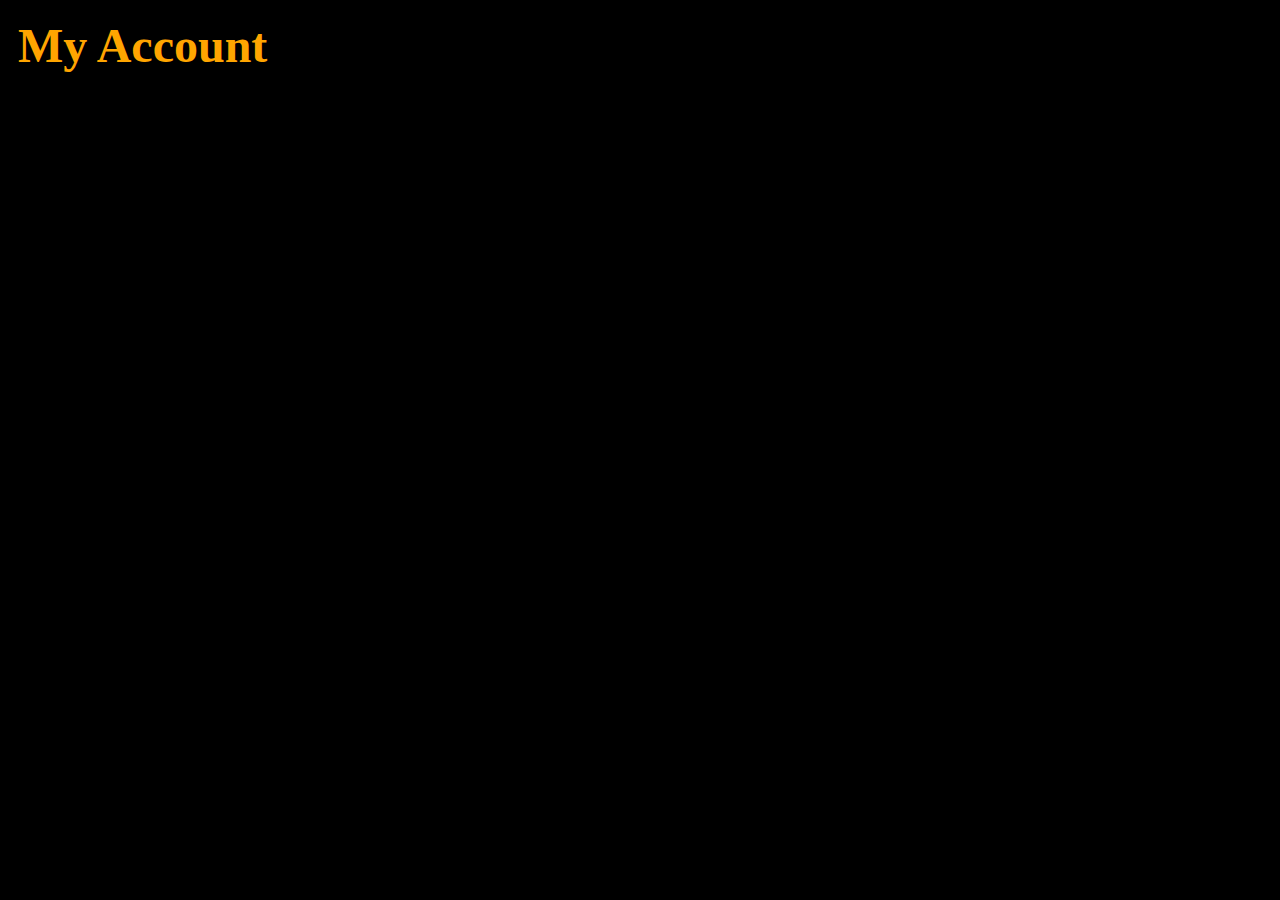
<file: my-account.html>
<html lang="en">
<head>
  <meta charset="utf-8">
  <title>My Account</title>

  <meta name="description" content=Bard>
  <meta name="author" content=Marco>
  <link rel="stylesheet" href="styles.css">
</head>
<body>
<div class="site2-wrapper">
  <h1>My Account</h1>
</file>
<file: styles.css>
h1 {
  text-align: center;
  font-size: 48px;
}
body {
  text-align: center;
  background: black;
  color: orange;
}
input {
  padding: 0;
  width: 250px;
  height: 300px;
}
p {
  text-align:center;
}
h2 {
  text-align: left;
  margin-left: 20px;
}
.Playlist{
  display: flex;
  flex-flow:row wrap;
  justify-content: space-between;
  align-items: center;
}
.Playlist div {
  margin: 20px;
  font-size: 50px;
}
.Playlist a{
  text-decoration: none;
  color: orange;
}
.Playlist-wrapper{
  width: 80%;
}
.site-wrapper{
  display: flex;
  flex-flow:column nowrap;
  align-items: center;
}
h3{
  text-align: left;
  margin-left: 20px;
}
.PopularArtist{
  display: flex;
  flex-flow:row wrap;
  justify-content: space-between;
  align-items: center;
}
.PopularArtist div{
  margin: 20px;
  font-size: 50px;
}
.PopularArtist-wrapper{
  width: 80%;
}
.PopularArtist a{
  text-decoration: none;
  color: orange;
}
.site2-wrapper{
  width: 80%;
}
.my-account a{
  text-decoration: none;
  font-size: 20px;
  color: orange;
}
.my-account{
  text-align: right;
}
h1{
  text-align: left;
}
.username-wrapper{
  width: 80%;
}
.username{
  display: flex;
  flex-flow:row wrap;
  justify-content: space-between;
  align-items: center;
}
.followed-artist-wrapper{
  width: 80%;
}
.followed-artist{
  display: flex;
  flex-flow:row nowrap;
  justify-content: space-between;
  align-items: center;
}
.followed-artist a{
  text-decoration: none;
  color: orange;
}
.followed-artist div{
  margin: 20px;
  font-size: 50px;
}
h1{
  text-align: left;
  font-size: 48px;
}
.site3-wrapper{
  width: 80%;
}
.image{
  display:flex;
  align-items: flex-start;
  font-size: 40px;
}
h1{
  padding: 10px;
}
.albums-wrapper{
  width: 80%;
}
.albums{
  display: flex;
  flex-flow:row nowrap;
  justify-content: space-between;
  align-items: center;
}
.albums a{
  text-decoration: none;
  color: orange;
}
.albums div{
  margin: 20px;
  font-size: 50px;
}
.popular-songs-wrapper{
  width: 80%;
}
h4{
  text-align: left;
}
p{
  text-align: left;
  font-size: 10px;
}
h5{
  text-align: left;
  font-size: 16px;
}
p{
  text-align: left;
  font-size: 10px;
}
h6{
  text-align: left;
  font-size: 16px;
}
p{
  text-align: left;
  font-size: 16px;
}
.similar-artist-wrapper{
  width: 80%;
}
.similar-artist{
  display: flex;
  flex-flow:row nowrap;
  justify-content: space-between;
  align-items: center;
}
.similar-artist a{
  text-decoration: none;
  color: orange;
}
.similar-artist div{
  margin: 20px;
  font-size: 50px;
}
h7{
  text-align: left;
  font-size: 36px;
}
</file>
